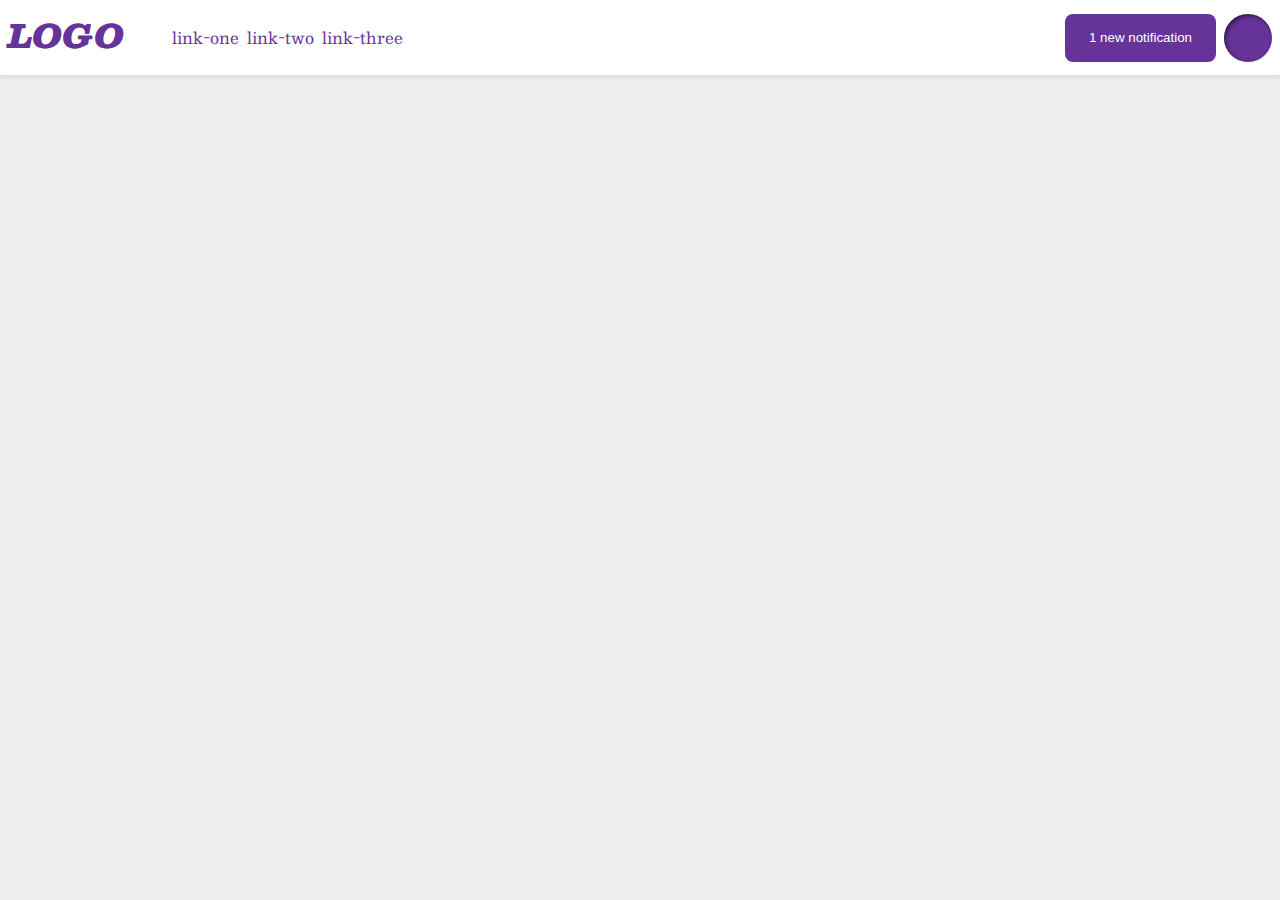
<file: flex/03-flex-header-2/index.html>
<!DOCTYPE html>
<html lang="en">
  <head>
    <meta charset="UTF-8">
    <meta http-equiv="X-UA-Compatible" content="IE=edge">
    <meta name="viewport" content="width=device-width, initial-scale=1.0">
    <title>Flex Header 2</title>
    <link rel="stylesheet" href="style.css">
  </head>
  <body>
    <div class="header">
      <div class="left">
      <div class="logo">
        LOGO
      </div>
      <ul class="links">
        <li><a href="google.com">link-one</a></li>
        <li><a href="google.com">link-two</a></li>
        <li><a href="google.com">link-three</a></li>
      </ul>
    </div>
    <div class="right">
       <button class="notifications">
          1 new notification
        </button>
        <div class="profile-image"></div>
      </div>
      
    </div>
  </body>
</html>
</file>
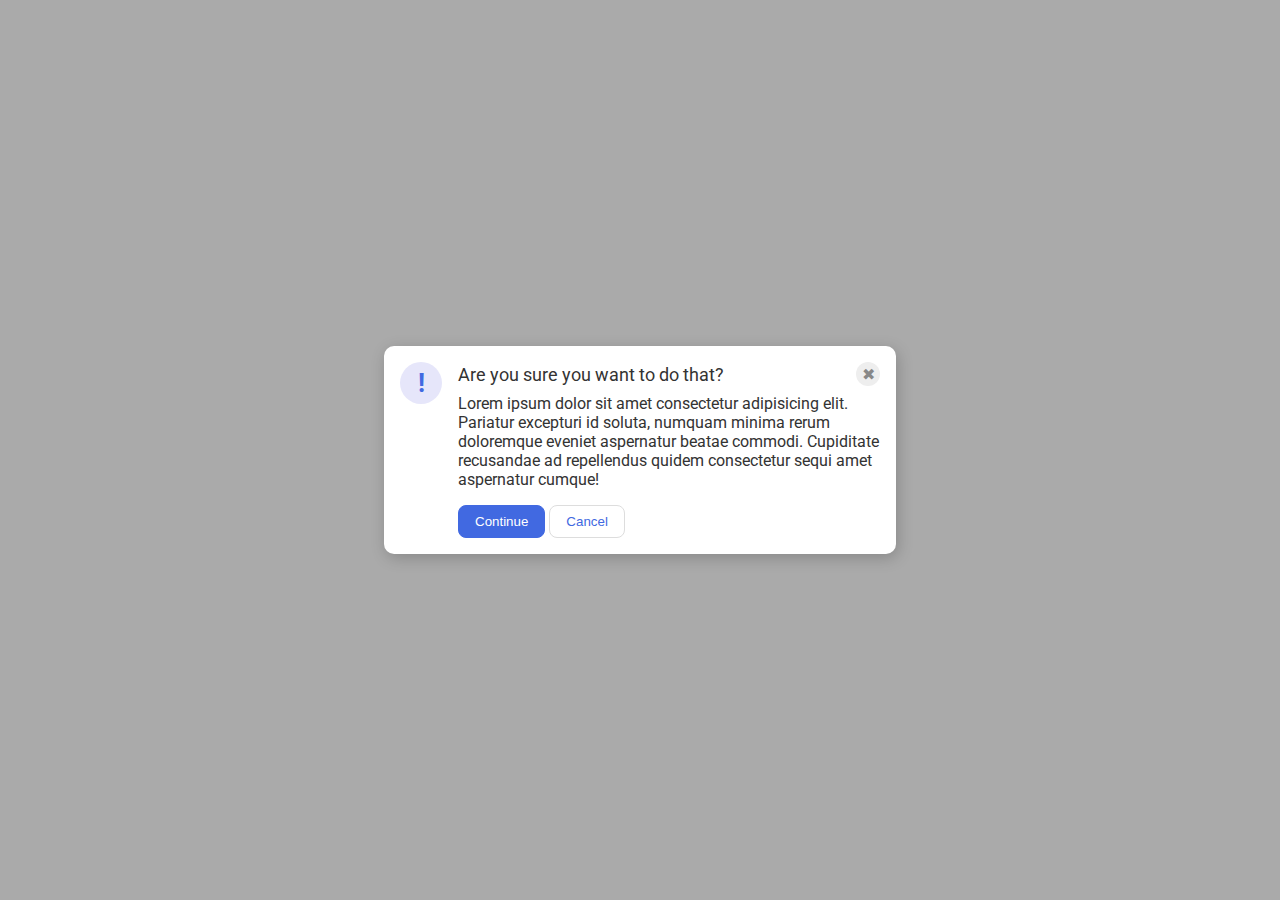
<file: flex/05-flex-modal/index.html>
<!DOCTYPE html>
<html lang="en">
  <head>
    <meta charset="UTF-8">
    <meta http-equiv="X-UA-Compatible" content="IE=edge">
    <meta name="viewport" content="width=device-width, initial-scale=1.0">
    <link rel="stylesheet" href="style.css">
    <title>Modal</title>
  </head>
  <body>
    <div class="modal">
      <div class="icon">!</div>
      <div class="container">
        <div class="header">Are you sure you want to do that?
        <div class="close-button">✖</div></div>
        <div class="text">Lorem ipsum dolor sit amet consectetur adipisicing elit. Pariatur excepturi id soluta, numquam minima rerum doloremque eveniet aspernatur beatae commodi. Cupiditate recusandae ad repellendus quidem consectetur sequi amet aspernatur cumque!</div>
        <button class="continue">Continue</button>
        <button class="cancel">Cancel</button></div>
      </div>
    </div>
  </body>
</html>
</file>
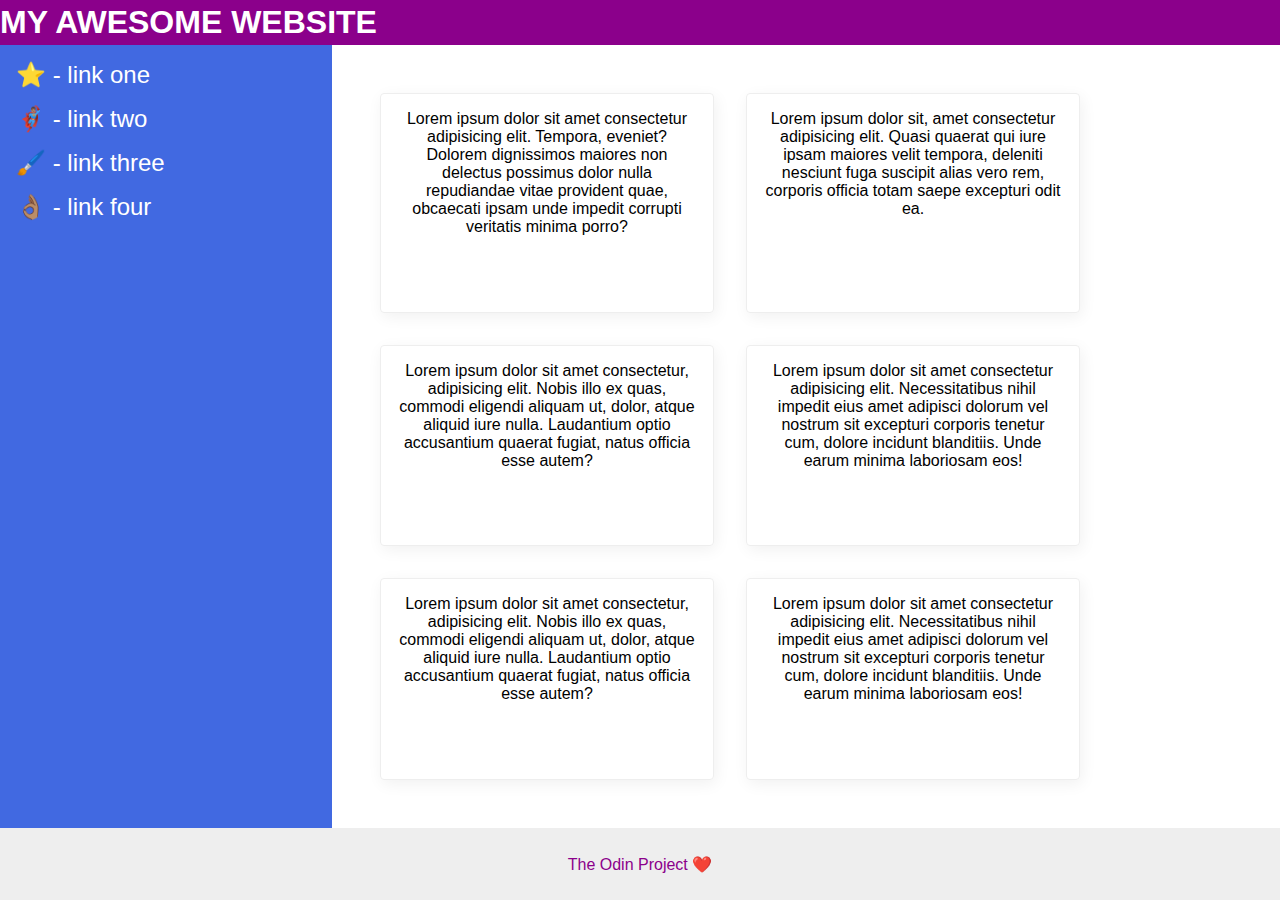
<file: flex/07-flex-layout-2/index.html>
<!DOCTYPE html>
<html lang="en">
  <head>
    <meta charset="UTF-8">
    <meta http-equiv="X-UA-Compatible" content="IE=edge">
    <meta name="viewport" content="width=device-width, initial-scale=1.0">
    <title>The Holy Grail</title>
    <link rel="stylesheet" href="style.css">
  </head>
  <body>
    <div class="header">
      MY AWESOME WEBSITE
    </div>
    <div class="allmiddle">
      <div class="sidebar">
        <ul>
          <li><a href="#">⭐ - link one</a></li>
          <li><a href="#">🦸🏽‍♂️ - link two</a></li>
          <li><a href="#">🖌️ - link three</a></li>
          <li><a href="#">👌🏽 - link four</a></li>
        </ul>
      </div>
      <div class="cartas">
        <div class="card">Lorem ipsum dolor sit amet consectetur adipisicing elit. Tempora, eveniet? Dolorem dignissimos maiores non delectus possimus dolor nulla repudiandae vitae provident quae, obcaecati ipsam unde impedit corrupti veritatis minima porro?</div>
        <div class="card">Lorem ipsum dolor sit, amet consectetur adipisicing elit. Quasi quaerat qui iure ipsam maiores velit tempora, deleniti nesciunt fuga suscipit alias vero rem, corporis officia totam saepe excepturi odit ea.</div>
        <div class="card">Lorem ipsum dolor sit amet consectetur, adipisicing elit. Nobis illo ex quas, commodi eligendi aliquam ut, dolor, atque aliquid iure nulla. Laudantium optio accusantium quaerat fugiat, natus officia esse autem?</div>
        <div class="card">Lorem ipsum dolor sit amet consectetur adipisicing elit. Necessitatibus nihil impedit eius amet adipisci dolorum vel nostrum sit excepturi corporis tenetur cum, dolore incidunt blanditiis. Unde earum minima laboriosam eos!</div>
        <div class="card">Lorem ipsum dolor sit amet consectetur, adipisicing elit. Nobis illo ex quas, commodi eligendi aliquam ut, dolor, atque aliquid iure nulla. Laudantium optio accusantium quaerat fugiat, natus officia esse autem?</div>
        <div class="card">Lorem ipsum dolor sit amet consectetur adipisicing elit. Necessitatibus nihil impedit eius amet adipisci dolorum vel nostrum sit excepturi corporis tenetur cum, dolore incidunt blanditiis. Unde earum minima laboriosam eos!</div>
      </div>
    </div>
    <div class="footer">
      The Odin Project ❤️
    </div>
  </body>
</html>
</file>
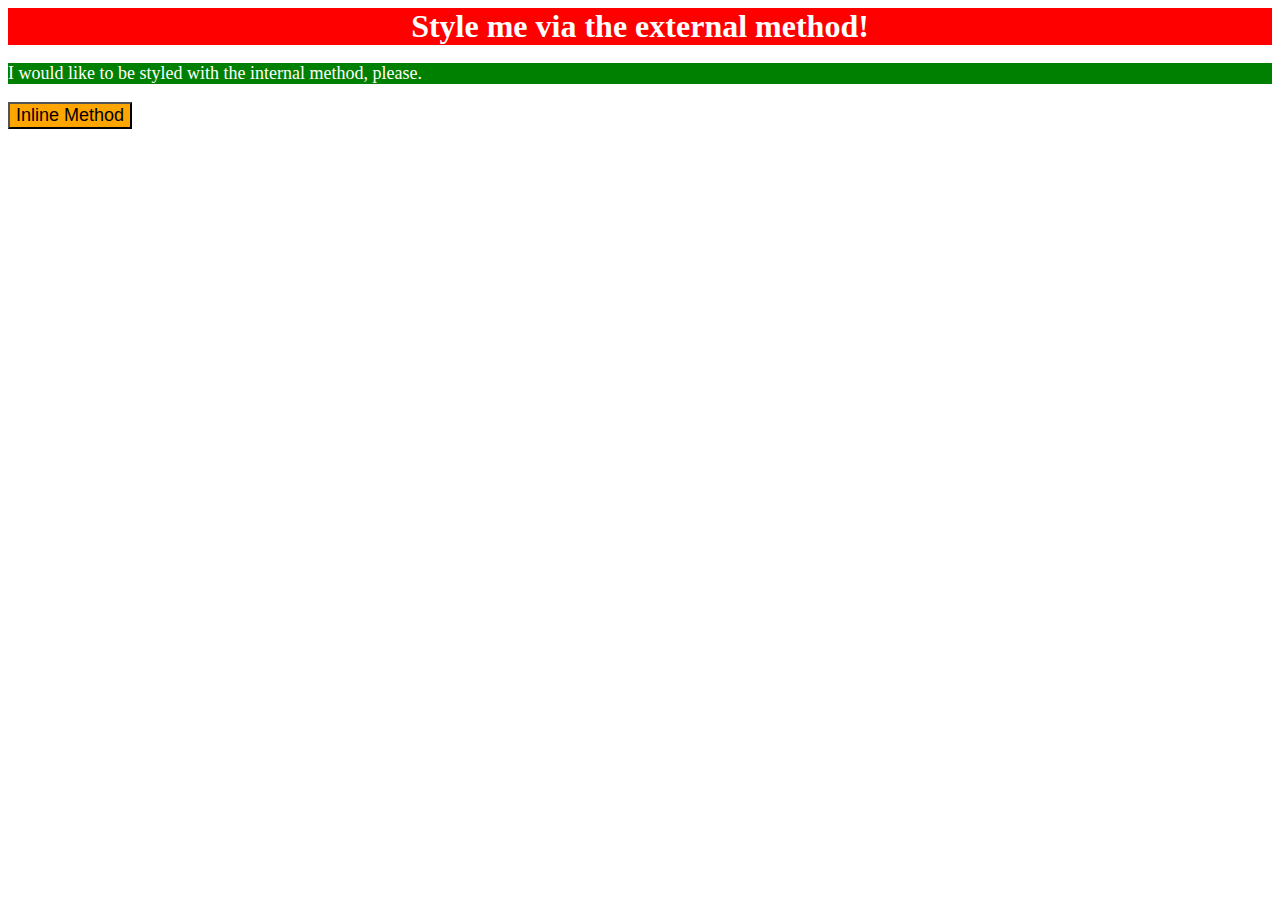
<file: foundations/01-css-methods/index.html>
<!DOCTYPE html>
<html lang="en">
  <head>
    <meta charset="UTF-8">
    <meta http-equiv="X-UA-Compatible" content="IE=edge">
    <meta name="viewport" content="width=device-width, initial-scale=1.0">
    <link rel="stylesheet" href="styles.css">
    <title>Methods for Adding CSS</title>
    <style>
      p {
        background-color: green;
        color: white;
        font-size: 18px;
      }
    </style>
  </head>
  <body>
    <div>Style me via the external method!</div>
    <p>I would like to be styled with the internal method, please.</p>
    <button style="background-color:orange; font-size: 18px">Inline Method</button>
  </body>
</html>
</file>
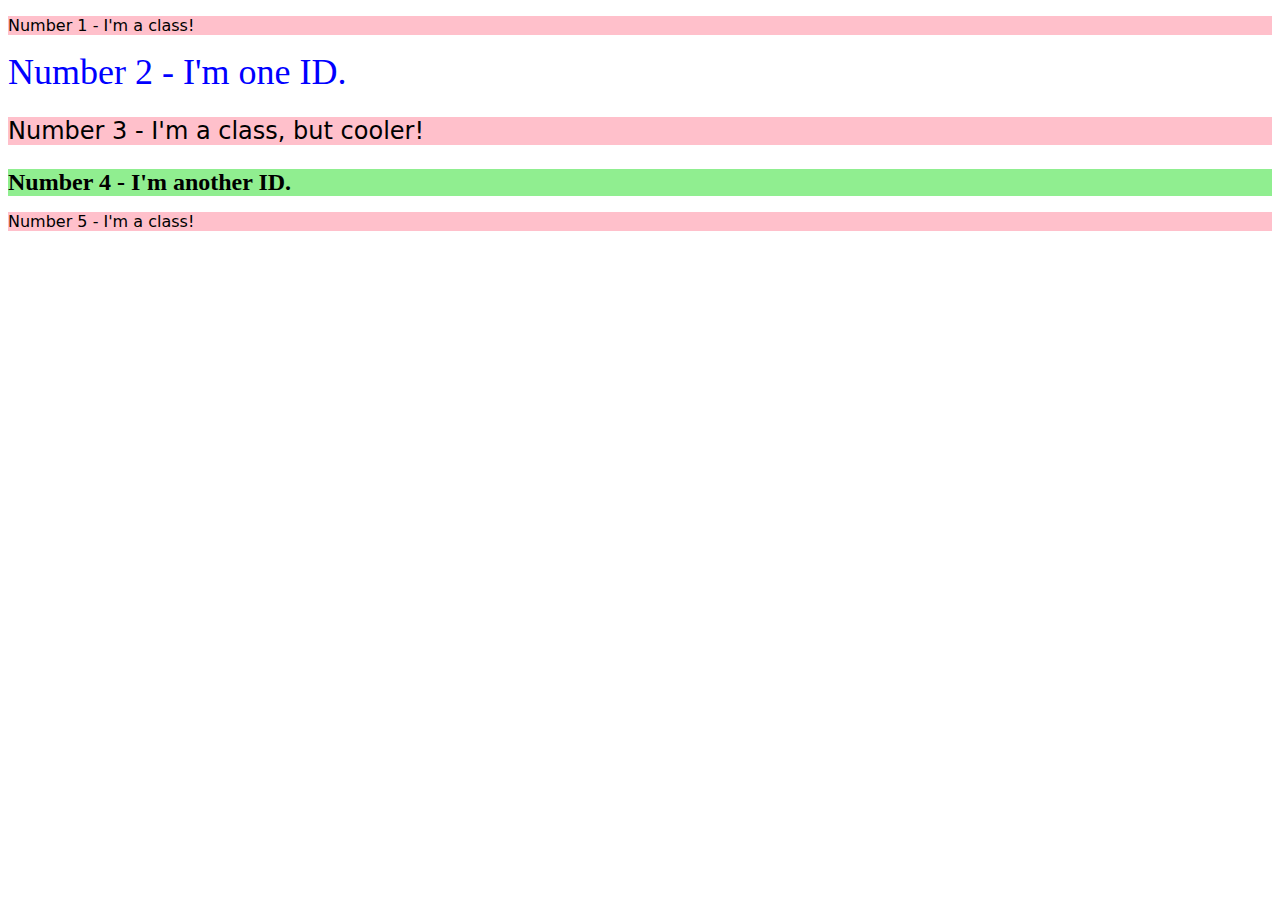
<file: foundations/02-class-id-selectors/index.html>
<!DOCTYPE html>
<html lang="en">
  <head>
    <meta charset="UTF-8">
    <meta http-equiv="X-UA-Compatible" content="IE=edge">
    <meta name="viewport" content="width=device-width, initial-scale=1.0">
    <title>Class and ID Selectors</title>
    <link rel="stylesheet" href="style.css">
  </head>
  <body>
    <p class="odd">Number 1 - I'm a class!</p>
    <div id="num2">Number 2 - I'm one ID.</div>
    <p class="odd cooler">Number 3 - I'm a class, but cooler!</p>
    <div id="num4" class="cooler">Number 4 - I'm another ID.</div>
    <p class="odd">Number 5 - I'm a class!</p>
  </body>
</html>
</file>
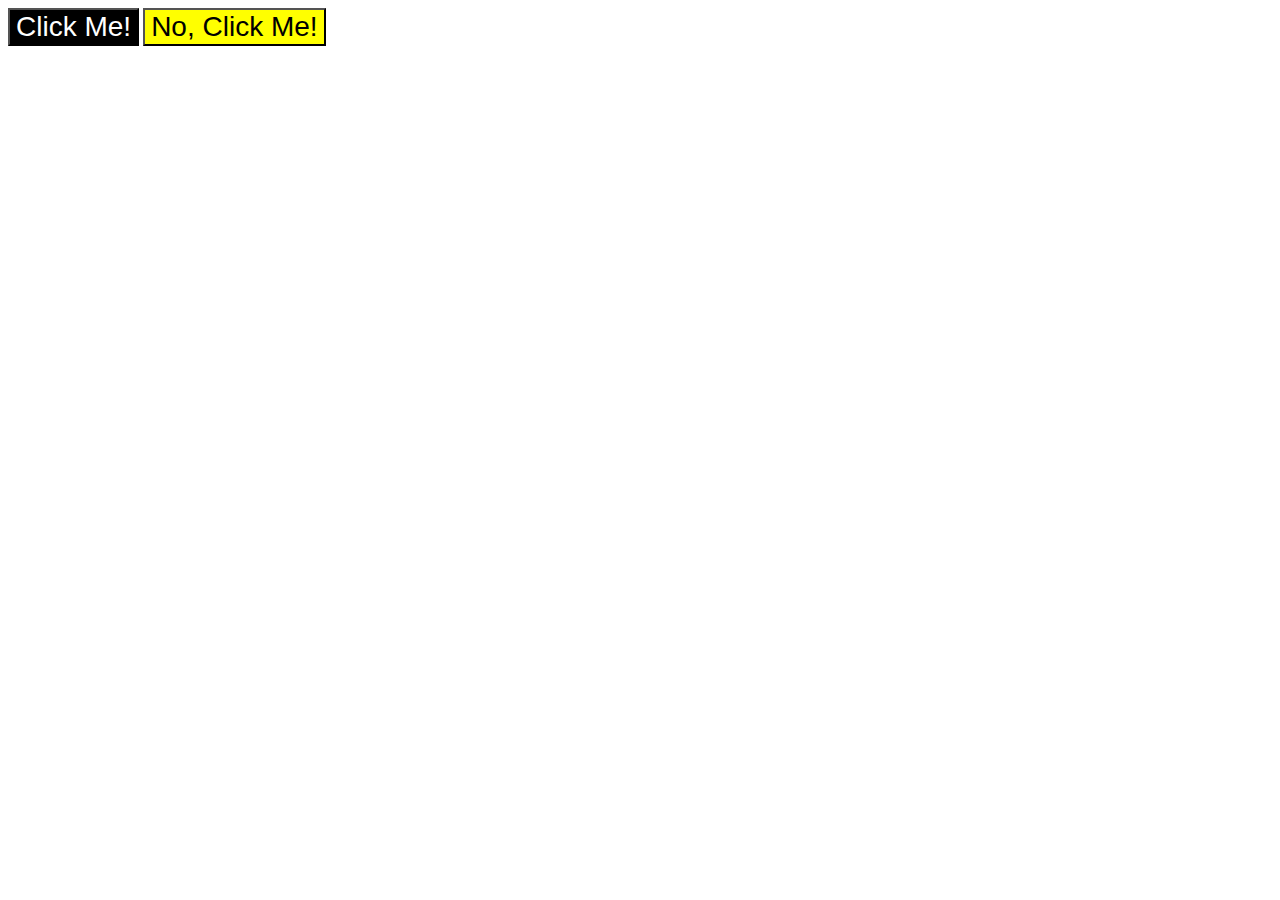
<file: foundations/03-grouping-selectors/index.html>
<!DOCTYPE html>
<html lang="en">
  <head>
    <meta charset="UTF-8">
    <meta http-equiv="X-UA-Compatible" content="IE=edge">
    <meta name="viewport" content="width=device-width, initial-scale=1.0">
    <title>Grouping Selectors</title>
    <link rel="stylesheet" href="style.css">
  </head>
  <body>
    <button class="elemento1">Click Me!</button>
    <button class="elemento2">No, Click Me!</button>
  </body>
</html>
</file>
<file: flex/03-flex-header-2/style.css>
/* this is some magical font-importing.  
you'll learn about it later. */
@import url('https://fonts.googleapis.com/css2?family=Besley:ital,wght@0,400;1,900&display=swap');

body {
  margin: 0;
  background: #eee;
  font-family: Besley, serif;
  
}

.header {
  background: white;
  border-bottom: 1px solid #ddd;
  box-shadow: 0 0 8px rgba(0,0,0,.1);
  display: flex;
  padding: 8px;
  align-items: center;
  justify-content: space-between;
  gap: 8px;

}

.left,
.right{
  display: flex;
  gap: 8px;
}

.profile-image {
  background: rebeccapurple;
  box-shadow: inset 2px 2px 4px rgba(0,0,0,.5);
  border-radius: 50%;
  width: 48px;
  height: 48px;
  flex-shrink: 0;
}

.logo {
  color: rebeccapurple;
  font-size: 32px;
  font-weight: 900;
  font-style: italic;
}

button {
  border: none;
  border-radius: 8px;
  background: rebeccapurple;
  color: white;
  padding: 8px 24px;
  flex-shrink: 0;
  
}

a {
  /* this removes the line under our links */
  text-decoration: none;
  color: rebeccapurple;
}

ul {
  list-style-type: none;
  display: flex;
  gap: 8px;
  flex-shrink: 0;
}
</file>
<file: flex/05-flex-modal/style.css>
@import url('https://fonts.googleapis.com/css2?family=Roboto:wght@400;700&display=swap');

html, body {
  height: 100%;
}

body {
  font-family: Roboto, sans-serif;
  margin: 0;
  background: #aaa;
  color: #333;
  /* I'll give you this one for free lol */
  display: flex;
  align-items: center;
  justify-content: center;
}
.header{
  font-weight: 700px;
  display: flex;
  align-items: center;
  justify-content: space-between;
  font-size: 18px;
  margin-bottom: 8px;
}

.modal {
  background: white;
  width: 480px;
  border-radius: 10px;
  box-shadow: 2px 4px 16px rgba(0,0,0,.2);
  padding: 16px;
  display: flex;
  gap: 16px;
  
 
}

.icon {
  color: royalblue;
  font-size: 26px;
  font-weight: 700;
  background: lavender;
  width: 42px;
  height: 42px;
  border-radius: 50%;
  display: flex;
  align-items: center;
  justify-content: center;
  flex-shrink: 0;
}

.close-button {
  background: #eee;
  border-radius: 50%;
  color: #888;
  font-weight: 400;
  font-size: 16px;
  height: 24px;
  width: 24px;
  display: flex;
  align-items: center;
  justify-content: space-around;
}

button {
  
  padding: 8px 16px;
  border-radius: 8px;
}

button.continue {
  background: royalblue;
  border: 1px solid royalblue;
  color: white;
}

button.cancel {
  background: white;
  border: 1px solid #ddd;
  color: royalblue;
}
.text{
  margin-bottom: 16px;
}
</file>
<file: flex/07-flex-layout-2/style.css>
body {
  font-family: BlinkMacSystemFont, 'Segoe UI', Roboto, Oxygen, Ubuntu, Cantarell, 'Open Sans', 'Helvetica Neue', sans-serif;
  margin: 0;
  min-height: 100vh;
  display: flex;
  flex-direction: column;

}
.allmiddle{
  display: flex;
  flex: 1;
}
.cartas{
  display: flex;
  flex-wrap: wrap;
  padding: 32px;

}

.header {
  height: 45px;
  background: darkmagenta;
  color: white;
  font-size: 32px;
  display: flex;
  align-items: center;
  font-weight: 900;
}

.footer {
  height: 72px;
  background: #eee;
  color: darkmagenta;
  display: flex;
  align-items: center;
  justify-content: center;
}
ul {
  list-style-type: none;
  margin: 0;
  padding: 0;
}
li {
  margin-bottom: 16px;
}
a {
  color: white;
  text-decoration: none;
  font-size: 24px;
}
.sidebar {
  width: 300px;
  background: royalblue;
  flex-shrink: 0;
  padding: 16px;
}

.card {
  border: 1px solid #eee;
  box-shadow: 2px 4px 16px rgba(0,0,0,.06);
  border-radius: 4px;
  text-align: center;
  padding: 16px;
  margin: 16px;
  width: 300px;
}
</file>
<file: foundations/01-css-methods/styles.css>
/* styles.css */

div {
    background-color: red;
    color: white;
    font-size: 32px;
    text-align: center;
    font-weight: bold;
}
</file>
<file: foundations/02-class-id-selectors/style.css>
.odd {
    background-color: #ffc0cb;
    font-family: Verdana, DejaVu Sans, sans-serif;
}

#num2 {
    color: #0000ff;
    font-size: 36px;
}

.cooler {
    font-size: 24px;
}

#num4 {
    background-color: #90ee90;
    font-weight: bold;
}
</file>
<file: foundations/03-grouping-selectors/style.css>
.elemento1,
.elemento2 {
    font-size: 28px;
    font-family: Helvetica, "Times News Roman", sans-serif;
}

.elemento1{
    background-color: #000000;
    color: white;
}
.elemento2{
    background-color: #ffff00;
}
</file>
